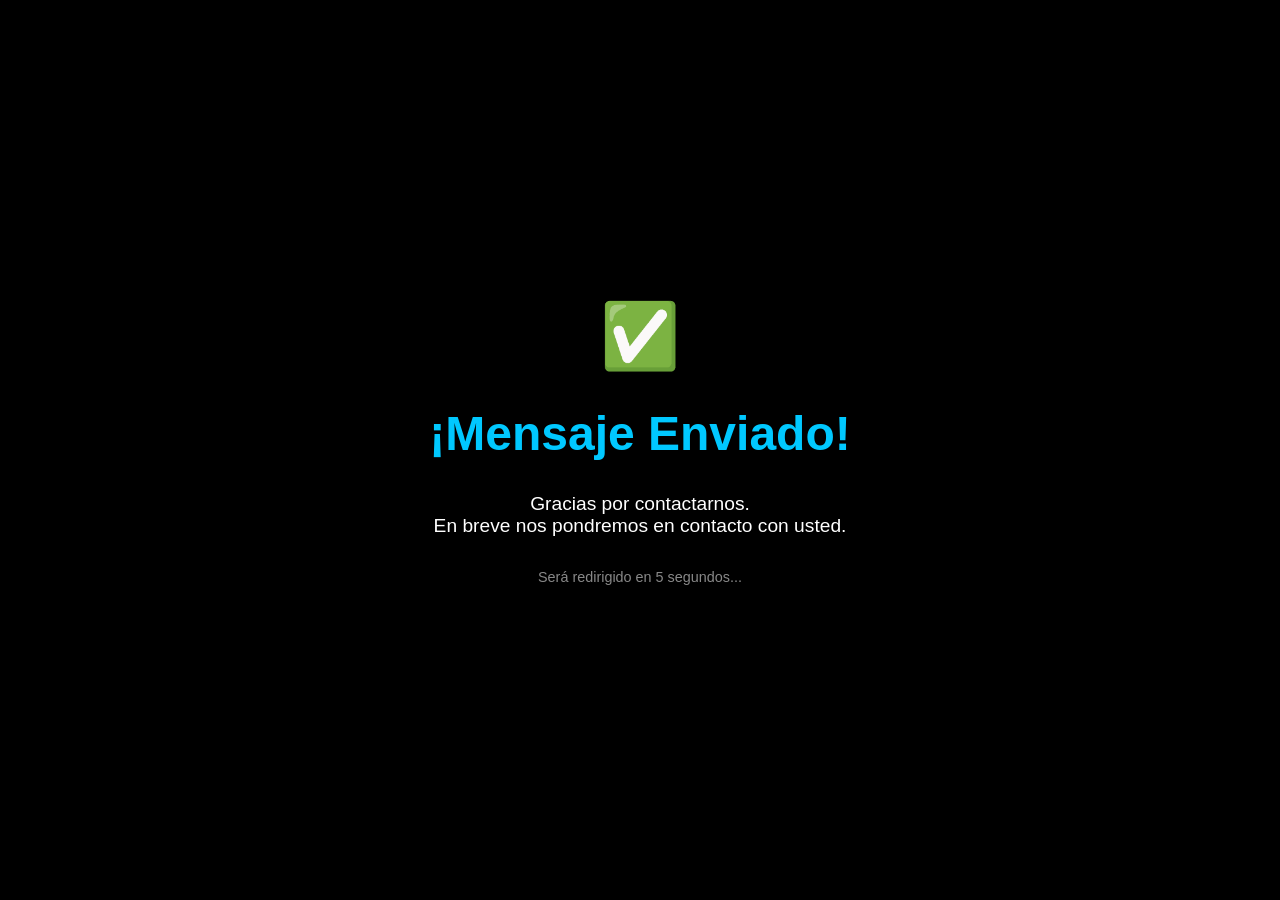
<file: gracias.html>
<!DOCTYPE html>
<html lang="es">
<head>
  <meta charset="UTF-8">
  <meta http-equiv="refresh" content="5;url=https://elpocam.github.io/scesa/">
  <title>Mensaje Enviado - SCESA</title>
  <style>
    body {
      background: #000;
      color: #fff;
      font-family: 'Barlow', sans-serif;
      display: flex;
      justify-content: center;
      align-items: center;
      height: 100vh;
      margin: 0;
      text-align: center;
    }
    .container {
      max-width: 500px;
      padding: 2rem;
    }
    h1 { color: #00c8ff; font-family: 'Bebas Neue', sans-serif; font-size: 3rem; }
    p { font-size: 1.2rem; margin: 1rem 0; }
    .check { font-size: 4rem; }
    .redirect { font-size: 0.9rem; color: #888; margin-top: 2rem; }
  </style>
</head>
<body>
  <div class="container">
    <div class="check">✅</div>
    <h1>¡Mensaje Enviado!</h1>
    <p>Gracias por contactarnos.<br>En breve nos pondremos en contacto con usted.</p>
    <p class="redirect">Será redirigido en 5 segundos...</p>
  </div>
</body>
</html>
</file>
